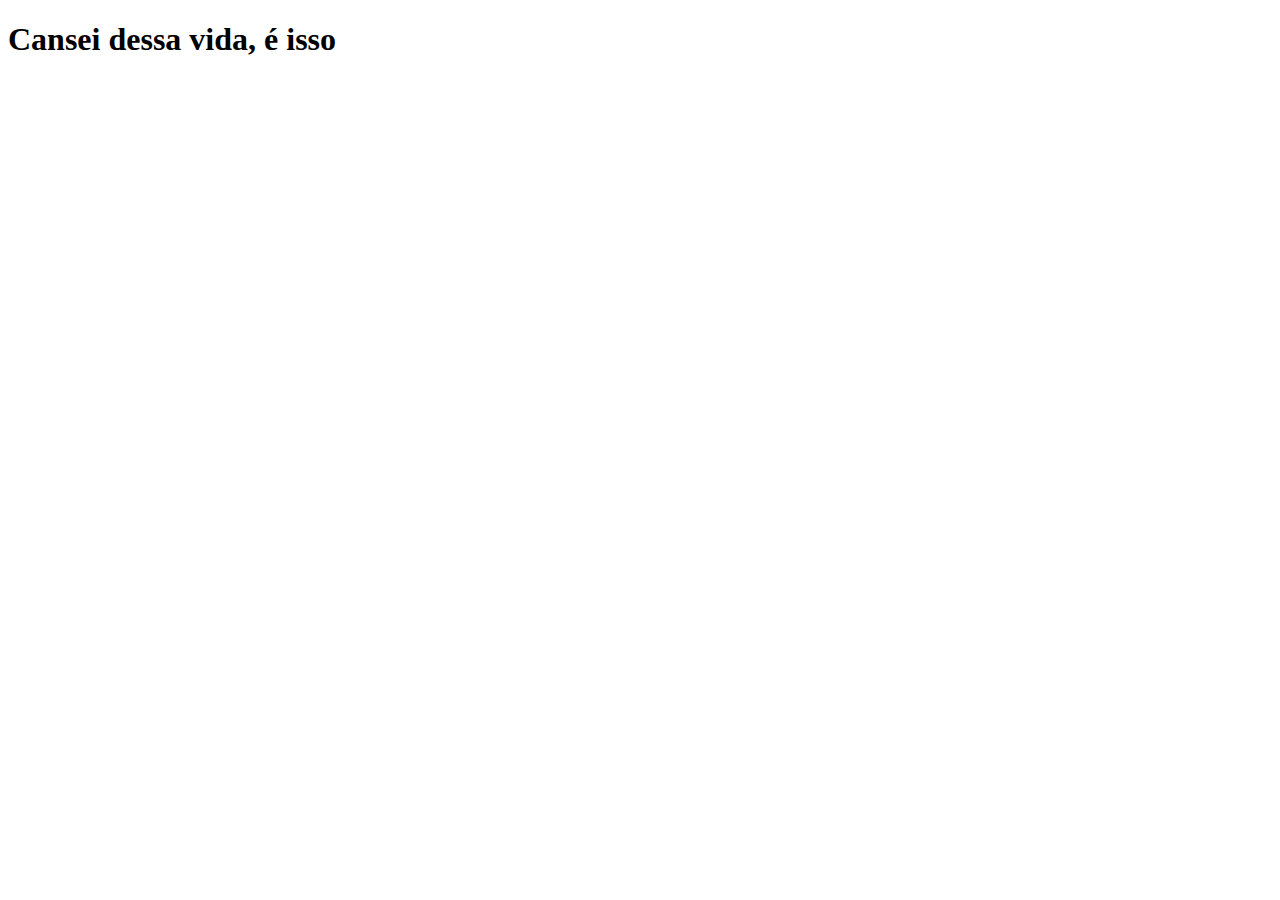
<file: teste/index.html>
<!DOCTYPE html>
<html lang="pt">
<head>
    <meta charset="UTF-8">
    <meta http-equiv="X-UA-Compatible" content="IE=edge">
    <meta name="viewport" content="width=device-width, initial-scale=1.0">
    <title>O teste da gata</title>
</head>
<body>
    
    <h1>Cansei dessa vida, é isso</h1>
</body>
</html>
</file>
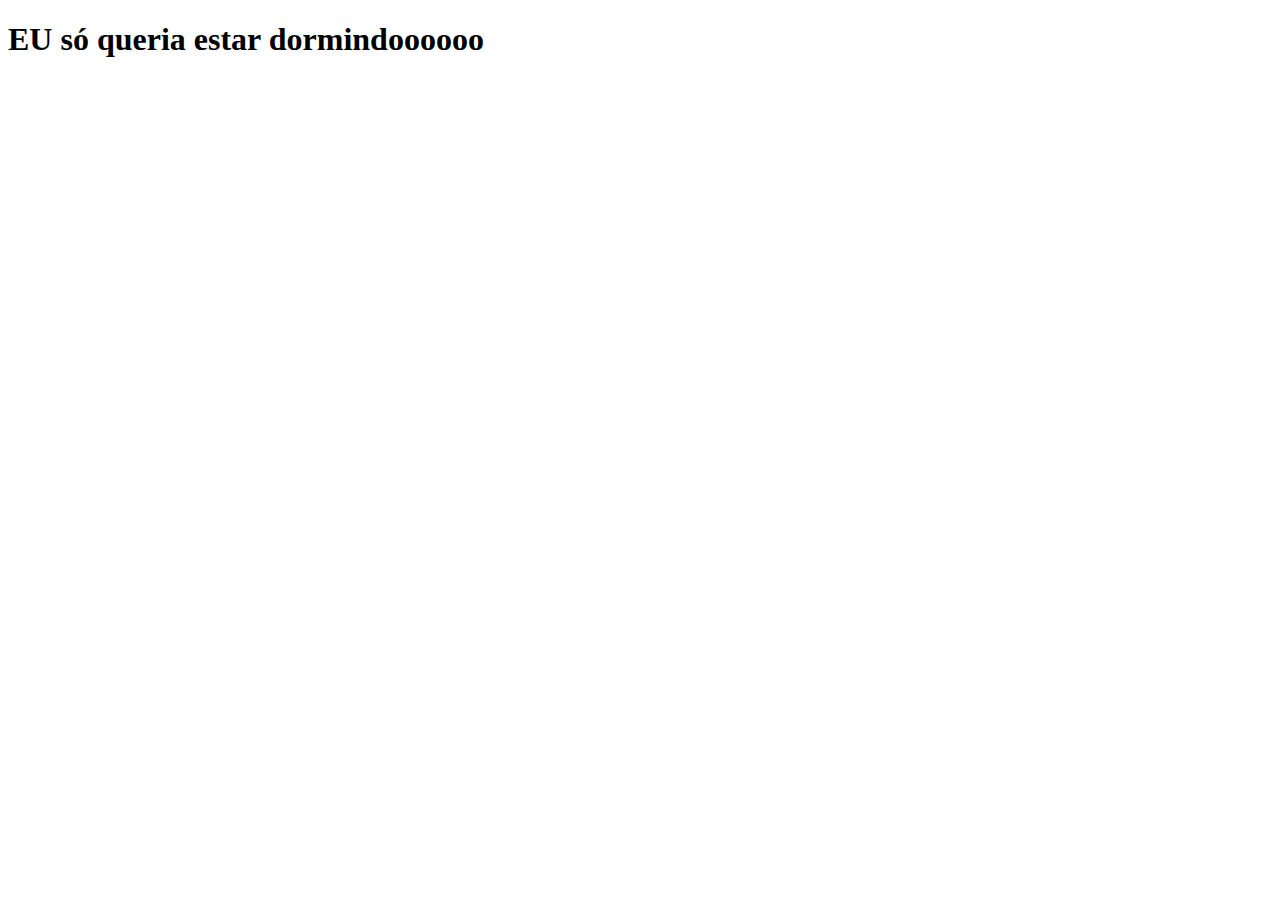
<file: teste2/index.html>
<!DOCTYPE html>
<html lang="pt-br">
<head>
    <meta charset="UTF-8">
    <meta http-equiv="X-UA-Compatible" content="IE=edge">
    <meta name="viewport" content="width=device-width, initial-scale=1.0">
    <title>O teste da gata 2</title>
</head>
<body>
    
    <h1>EU só queria estar dormindoooooo</h1>
</body>
</html>
</file>
